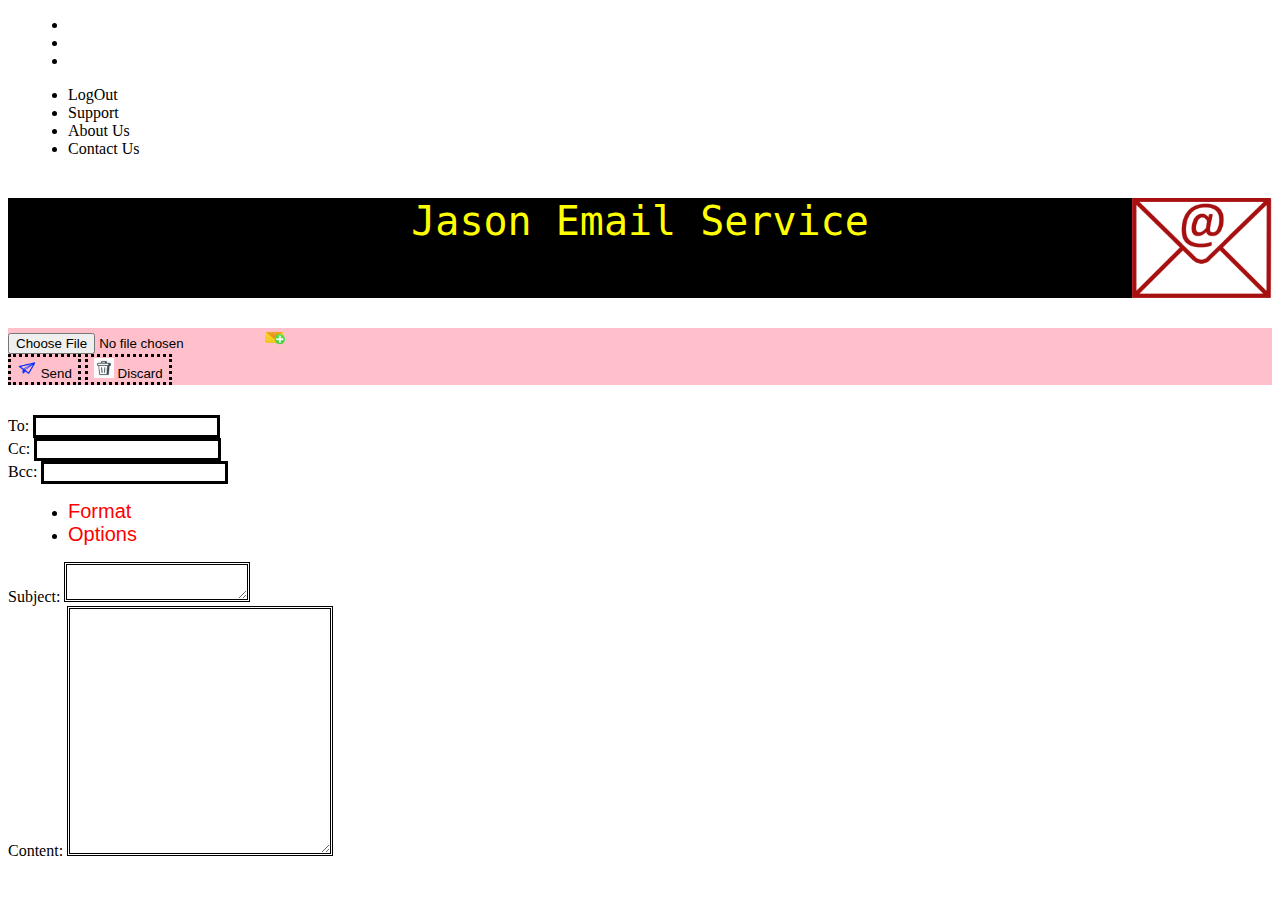
<file: index.html>
<!DOCTYPE html>
<html>
<head>
	<meta charset="utf-8">
	<title>Email</title>
	
	<link rel="stylesheet" href="https://stackpath.bootstrapcdn.com/bootstrap/4.1.3/css/bootstrap.min.css" integrity="sha384-MCw98/SFnGE8fJT3GXwEOngsV7Zt27NXFoaoApmYm81iuXoPkFOJwJ8ERdknLPMO" crossorigin="anonymous">
	
	<script src="https://code.jquery.com/jquery-3.2.1.slim.min.js" integrity="sha384-KJ3o2DKtIkvYIK3UENzmM7KCkRr/rE9/Qpg6aAZGJwFDMVNA/GpGFF93hXpG5KkN" crossorigin="anonymous"></script>
	<script src="https://cdnjs.cloudflare.com/ajax/libs/popper.js/1.12.9/umd/popper.min.js" integrity="sha384-ApNbgh9B+Y1QKtv3Rn7W3mgPxhU9K/ScQsAP7hUibX39j7fakFPskvXusvfa0b4Q" crossorigin="anonymous"></script>
	<script src="https://maxcdn.bootstrapcdn.com/bootstrap/4.0.0/js/bootstrap.min.js" integrity="sha384-JZR6Spejh4U02d8jOt6vLEHfe/JQGiRRSQQxSfFWpi1MquVdAyjUar5+76PVCmYl" crossorigin="anonymous"></script>

    <script type="text/javascript" src="app.js"></script>
	<link rel="stylesheet" type="text/css" href="styles.css">
</head>
<body>

	<nav class="navbar navbar-expand bg-info text-white">
		
		<div class="container-fluid">
			<ul class="navbar-nav mr-auto">
				
				<li class="nav-item">
					<button class="btn btn-default">Home</button>
				</li>
				<li class="nav-item">
					<button class="btn btn-default">Inbox</button>
				</li>
				<li class="nav-item">
					<button class="btn btn-default" onclick="newMail()">Compose</button>
				</li>
				
				
			</ul>
			<ul class="navbar-nav ml-auto">
				<li class="nav-item">
					LogOut
				</li>
				<li class="nav-item">
					Support
				</li>
				<li class="nav-item">
					About Us
				</li>
				<li class="nav-item">
					Contact Us
				</li>
			</ul>

		</div>

	</nav>

	<div class="container">
		
		<div class="row" id="headrow" style="height:100px;">
			<img src="email.png" class="img-fluid rounded float-right" id="headimg">
			<p id="heading">Jason Email Service</p>
			
		</div>

		<!-- <div class="row" style="background-color:inherit; margin-bottom: 30px;">
			<button class="btn btn-info">
				<img src="back.png" class=" img-fluid rounded" style="position:relative;top: -2px;left: -2px;">
				Inbox
			</button>
		</div>
 -->
		<div class="row" style="margin-bottom: 30px;">
			
			
			
			<div class="custom-file col-sm-6">
			<input type="file" class="custom-file-input" id="insert">
			<label class="custom-file-label" for="insert">
				<img src="insert.png" class="img-fluid">
			</label>
			</div>

			<button type="button" class="btn btn-success col-sm-3"

			onclick="sendMail(this)">
				<img src="send.png" class="img-fluid" >
			Send</button>

			<button type="button" class="btn btn-danger col-sm-3"

			onclick="newMail()">
				<img src="discard.jpg" class="img-fluid">
			Discard</button>
 
		</div>

		<div class="row col-sm-12">
		<span id="sendnoti" class="badge badge-success col-sm-12" style="display:none;">Sent</span>
		</div>
		

		<form>
			
			<div class="form-group">
				<label for="to_address">To: </label>
				<input type="email" class="form-control" name="to_address" id="to_address"

				onchange=checkMail(this) 

				>
				
			</div>

			<div class="form-group">
				<label for="cc_address">Cc: </label>
				<input type="email" class="form-control" name="cc_address" id="cc_address"

				onchange="checkMail(this)" 

				>
				
			</div>

			<div class="form-group">
				<label for="bcc_address">Bcc: </label>
				<input type="email" class="form-control" name="bcc_address" id="bcc_address"

				onchange="checkMail(this)"

				>
				
			</div>


			<nav class="navbar navbar-expand navbar-default">
				
				<ul class="navbar-nav mr-auto">
					<li class="nav-item">
						<button type="button" class="btn btn-default btn-lg"  
						onclick="showsection('format_section')"
						>
					Format</button>
					</li>
					<li class="nav-item">
						<button type="button" class="btn btn-default btn-lg"

						onclick="showsection('option_section')"
						>Options</button>
					</li>
				</ul>

			



			<div id="format_section" class="row vis">
			
			<button type="button" class="btn btn-primary col-sm-2" onclick="do_bold()" value="unselected" id="bold">
				<img src="bold.png" class="img-fluid rounded">
			</button>

			<button type="button" class="btn btn-primary col-sm-2"
			onclick="do_italic()" value="unselected" id="italic">
				<img src="italics.png" class="img-fluid rounded">
			</button>

			<button type="button" class="btn btn-primary col-sm-2"
			onclick="do_underline()" value="unselected" id="underline">
				<img src="underline.png" class="img-fluid rounded">
			</button>

			<button type="button" class="btn btn-warning col-sm-2"
			
			onclick="undo()"
			>
				<img src="undo.png" class="img-fluid rounded">
			</button>

			<button type="button" class="btn btn-warning col-sm-2">
				<img src="redo.png" class="img-fluid rounded">
			</button>

			</div>



			<div id="option_section" class="row vis">
				
				<button type='button' class='btn btn-info'
				onclick="checkspell(this)" value="unchecked">
					<img src="spellcheck.png">
				</button>

				<span class="dropdown">
				<button type='button' class='btn btn-info dropdown-toggle' id="dropDownMenu" data-toggle='dropdown' aria-haspopup='true' aria-expanded='false'>
					<img src="zoomin.png">
				</button>

					<div class="dropdown-menu" aria-labelledby='dropDownMenu'>
						
						<a class="dropdown-item" href="#" onclick="zoomin(this)">50%</a>
						<a class="dropdown-item" href="#" onclick="zoomin(this)">100%</a>
						<a class="dropdown-item" href="#"onclick="zoomin(this)">150%</a>
						<a class="dropdown-item" href="#" onclick="zoomin(this)">200%</a>

					</div>

				</span>

				<button type='button' class='btn btn-info' onclick="showfind()">
					<img src="find.png">
				</button>
			</div>



			</nav>

			<div class="card text-white bg-info" style="display:none">
				<div class="card-header">
				</div>
				<div class="card-body">
					
					<h5 class="card-title">Enter Word</h5>
					<input type="text" id="word" class="form-control"><br>
					<button type="button" class="btn btn-primary" onclick="find()">Find</button>
					<button type="button" class="btn btn-secondary" onclick="closefind()">Close</button>
					<br>
				</div>
			</div>

			

			<div class="form-group">
				<label for="subj">Subject: </label>
				<textarea class="form-control" name="subj" id="subj"></textarea>
				
			</div>

			<div class="form-group draft" style="position:relative;">
				<label for="draft">Content: </label>
				<textarea class="form-control" name="draft" id="draft" value="place" placeholder="Mail Body...." rows=10 style="font-size:20px" 
					onkeyup="applyDraftFont()" 
					onselect="applyDraftFont()"

				>
					

				</textarea>
				<div id="supdiv" class="row col-sm-12">
					<h4>Find Result:</h4><br>
				</div>
				
			</div>

		</form>

	</div>

</body>
</html>
</file>
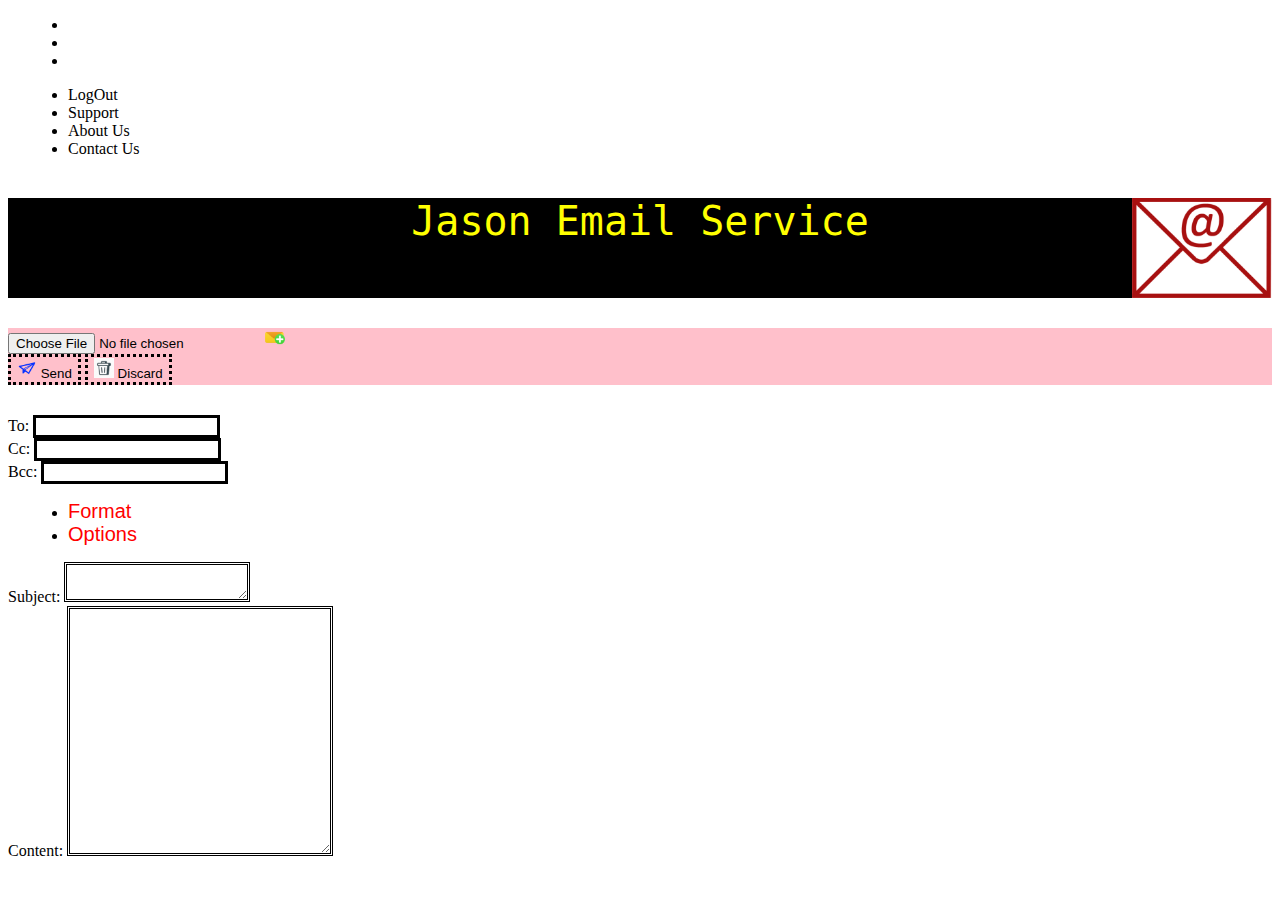
<file: emailPage.html>
<!DOCTYPE html>
<html>
<head>
	<meta charset="utf-8">
	<title>Email</title>
	
	<link rel="stylesheet" href="https://stackpath.bootstrapcdn.com/bootstrap/4.1.3/css/bootstrap.min.css" integrity="sha384-MCw98/SFnGE8fJT3GXwEOngsV7Zt27NXFoaoApmYm81iuXoPkFOJwJ8ERdknLPMO" crossorigin="anonymous">
	
	<script src="https://code.jquery.com/jquery-3.2.1.slim.min.js" integrity="sha384-KJ3o2DKtIkvYIK3UENzmM7KCkRr/rE9/Qpg6aAZGJwFDMVNA/GpGFF93hXpG5KkN" crossorigin="anonymous"></script>
	<script src="https://cdnjs.cloudflare.com/ajax/libs/popper.js/1.12.9/umd/popper.min.js" integrity="sha384-ApNbgh9B+Y1QKtv3Rn7W3mgPxhU9K/ScQsAP7hUibX39j7fakFPskvXusvfa0b4Q" crossorigin="anonymous"></script>
	<script src="https://maxcdn.bootstrapcdn.com/bootstrap/4.0.0/js/bootstrap.min.js" integrity="sha384-JZR6Spejh4U02d8jOt6vLEHfe/JQGiRRSQQxSfFWpi1MquVdAyjUar5+76PVCmYl" crossorigin="anonymous"></script>

    <script type="text/javascript" src="app.js"></script>
	<link rel="stylesheet" type="text/css" href="styles.css">
</head>
<body>

	<nav class="navbar navbar-expand bg-info text-white">
		
		<div class="container-fluid">
			<ul class="navbar-nav mr-auto">
				
				<li class="nav-item">
					<button class="btn btn-default">Home</button>
				</li>
				<li class="nav-item">
					<button class="btn btn-default">Inbox</button>
				</li>
				<li class="nav-item">
					<button class="btn btn-default" onclick="newMail()">Compose</button>
				</li>
				
				
			</ul>
			<ul class="navbar-nav ml-auto">
				<li class="nav-item">
					LogOut
				</li>
				<li class="nav-item">
					Support
				</li>
				<li class="nav-item">
					About Us
				</li>
				<li class="nav-item">
					Contact Us
				</li>
			</ul>

		</div>

	</nav>

	<div class="container">
		
		<div class="row" id="headrow" style="height:100px;">
			<img src="email.png" class="img-fluid rounded float-right" id="headimg">
			<p id="heading">Jason Email Service</p>
			
		</div>

		<!-- <div class="row" style="background-color:inherit; margin-bottom: 30px;">
			<button class="btn btn-info">
				<img src="back.png" class=" img-fluid rounded" style="position:relative;top: -2px;left: -2px;">
				Inbox
			</button>
		</div>
 -->
		<div class="row" style="margin-bottom: 30px;">
			
			
			
			<div class="custom-file col-sm-6">
			<input type="file" class="custom-file-input" id="insert">
			<label class="custom-file-label" for="insert">
				<img src="insert.png" class="img-fluid">
			</label>
			</div>

			<button type="button" class="btn btn-success col-sm-3"

			onclick="sendMail(this)">
				<img src="send.png" class="img-fluid" >
			Send</button>

			<button type="button" class="btn btn-danger col-sm-3"

			onclick="newMail()">
				<img src="discard.jpg" class="img-fluid">
			Discard</button>
 
		</div>

		<div class="row col-sm-12">
		<span id="sendnoti" class="badge badge-success col-sm-12" style="display:none;">Sent</span>
		</div>
		

		<form>
			
			<div class="form-group">
				<label for="to_address">To: </label>
				<input type="email" class="form-control" name="to_address" id="to_address"

				onchange=checkMail(this) 

				>
				
			</div>

			<div class="form-group">
				<label for="cc_address">Cc: </label>
				<input type="email" class="form-control" name="cc_address" id="cc_address"

				onchange="checkMail(this)" 

				>
				
			</div>

			<div class="form-group">
				<label for="bcc_address">Bcc: </label>
				<input type="email" class="form-control" name="bcc_address" id="bcc_address"

				onchange="checkMail(this)"

				>
				
			</div>


			<nav class="navbar navbar-expand navbar-default">
				
				<ul class="navbar-nav mr-auto">
					<li class="nav-item">
						<button type="button" class="btn btn-default btn-lg"  
						onclick="showsection('format_section')"
						>
					Format</button>
					</li>
					<li class="nav-item">
						<button type="button" class="btn btn-default btn-lg"

						onclick="showsection('option_section')"
						>Options</button>
					</li>
				</ul>

			



			<div id="format_section" class="row vis">
			
			<button type="button" class="btn btn-primary col-sm-2" onclick="do_bold()" value="unselected" id="bold">
				<img src="bold.png" class="img-fluid rounded">
			</button>

			<button type="button" class="btn btn-primary col-sm-2"
			onclick="do_italic()" value="unselected" id="italic">
				<img src="italics.png" class="img-fluid rounded">
			</button>

			<button type="button" class="btn btn-primary col-sm-2"
			onclick="do_underline()" value="unselected" id="underline">
				<img src="underline.png" class="img-fluid rounded">
			</button>

			<button type="button" class="btn btn-warning col-sm-2"
			
			onclick="undo()"
			>
				<img src="undo.png" class="img-fluid rounded">
			</button>

			<button type="button" class="btn btn-warning col-sm-2">
				<img src="redo.png" class="img-fluid rounded">
			</button>

			</div>



			<div id="option_section" class="row vis">
				
				<button type='button' class='btn btn-info'
				onclick="checkspell(this)" value="unchecked">
					<img src="spellcheck.png">
				</button>

				<span class="dropdown">
				<button type='button' class='btn btn-info dropdown-toggle' id="dropDownMenu" data-toggle='dropdown' aria-haspopup='true' aria-expanded='false'>
					<img src="zoomin.png">
				</button>

					<div class="dropdown-menu" aria-labelledby='dropDownMenu'>
						
						<a class="dropdown-item" href="#" onclick="zoomin(this)">50%</a>
						<a class="dropdown-item" href="#" onclick="zoomin(this)">100%</a>
						<a class="dropdown-item" href="#"onclick="zoomin(this)">150%</a>
						<a class="dropdown-item" href="#" onclick="zoomin(this)">200%</a>

					</div>

				</span>

				<button type='button' class='btn btn-info' onclick="showfind()">
					<img src="find.png">
				</button>
			</div>



			</nav>

			<div class="card text-white bg-info" style="display:none">
				<div class="card-header">
				</div>
				<div class="card-body">
					
					<h5 class="card-title">Enter Word</h5>
					<input type="text" id="word" class="form-control"><br>
					<button type="button" class="btn btn-primary" onclick="find()">Find</button>
					<button type="button" class="btn btn-secondary" onclick="closefind()">Close</button>
					<br>
				</div>
			</div>

			

			<div class="form-group">
				<label for="subj">Subject: </label>
				<textarea class="form-control" name="subj" id="subj"></textarea>
				
			</div>

			<div class="form-group draft" style="position:relative;">
				<label for="draft">Content: </label>
				<textarea class="form-control" name="draft" id="draft" value="place" placeholder="Mail Body...." rows=10 style="font-size:20px" 
					onkeyup="applyDraftFont()" 
					onselect="applyDraftFont()"

				>
					

				</textarea>
				<div id="supdiv" class="row col-sm-12">
					<h4>Find Result:</h4><br>
				</div>
				
			</div>

		</form>

	</div>

</body>
</html>
</file>
<file: styles.css>
body{
	/*background-image: repeating-linear-gradient(25deg, #ccc, #ccc 10px, #dbdbdb 10px, #dbdbdb 20px);*/
}
#headrow{
	background-color: black;
	text-align: center;
	margin-bottom: 30px;
	position: sticky;
	/*left: 0px;
	right: 0px;*/
	/*height: 100px;
	width: 100px;*/
}
div > div:nth-child(2){
	background-color: pink;
}
#headimg{
	height: 100px;
	width: 140px;
	position: absolute;
	top: 0px;
	right: 0px;
}
#heading{
	text-align: center;
	font-size: 40px;
	font-family: monospace;
	color: yellow;
	/*left: 10px;*/
}
input[type="email"]{
	border : solid;
	margin: 0px;
}
textarea[class="form-control"]{
	border: double;
}
h6{
	font-size: 25px;
	font-family:cambria,courier,arial,helvetica;
	display: inline-block;
	top: 5px;
	font-weight: bold;
}
div[class="col-sm-3"]{
	text-align: center;
	cursor: pointer;
}
div[class="col-sm-3"]:hover{
	background-color: deeppink;
	transition: 1s;
}
img{
	height: 20px;
	width: 20px;
	position: relative;
	/*top: 7px;
	left: 80px;*/
}
.form-control:hover{
	background-color: floralwhite;
	transition: 0.2s;
	transition-timing-function: ease-in-out;
}
button{
	text-decoration: none;
	border: dotted;
	background-color: inherit;
}
form div button{
	border: solid;
}
.form-group{
	margin: 0px;
}
li[class="nav-item"]{
	margin: 0px 20px;
}
nav button{
	text-decoration: none;
	margin: 0px;
	padding: 0px; 
	align-self: inherit;
	border: 0px;
	color: white;
}
#draft::selection{
	font-weight: bold;
}
#sendnoti{
	transition: display 1s;
	transition-timing-function: ease-in-out;
}
div form nav ul li button{
	font-size: 20px;
	color: red;
	text-decoration: none;
}
.visi{
	height: auto;
	opacity: 1;
	transition: height 0ms 0ms,opacity 600ms 0ms;
}
/*
#format_section{
	background-color: black;
	visibility: visible;
	opacity: 1;
	transition: visibility 0s,opacity 1s linear;
}

div[id='format_section']:hover{
	background-color: yellow;
	visibility: visible;
	opacity: 1;
}
*/

div[class='row vis']{
	display: none;

}
/*div[class='row vis']:focus-visible{
	background-color: yellow;
	transition: background-color 4s;
	transition-timing-function: ease-in-out 2s;
}*/

#supdiv{
	position: absolute;
	top: 33.75px;
	left: 29.5px;
	display: none;
	border: none;
	padding: 0px;
}
</file>
